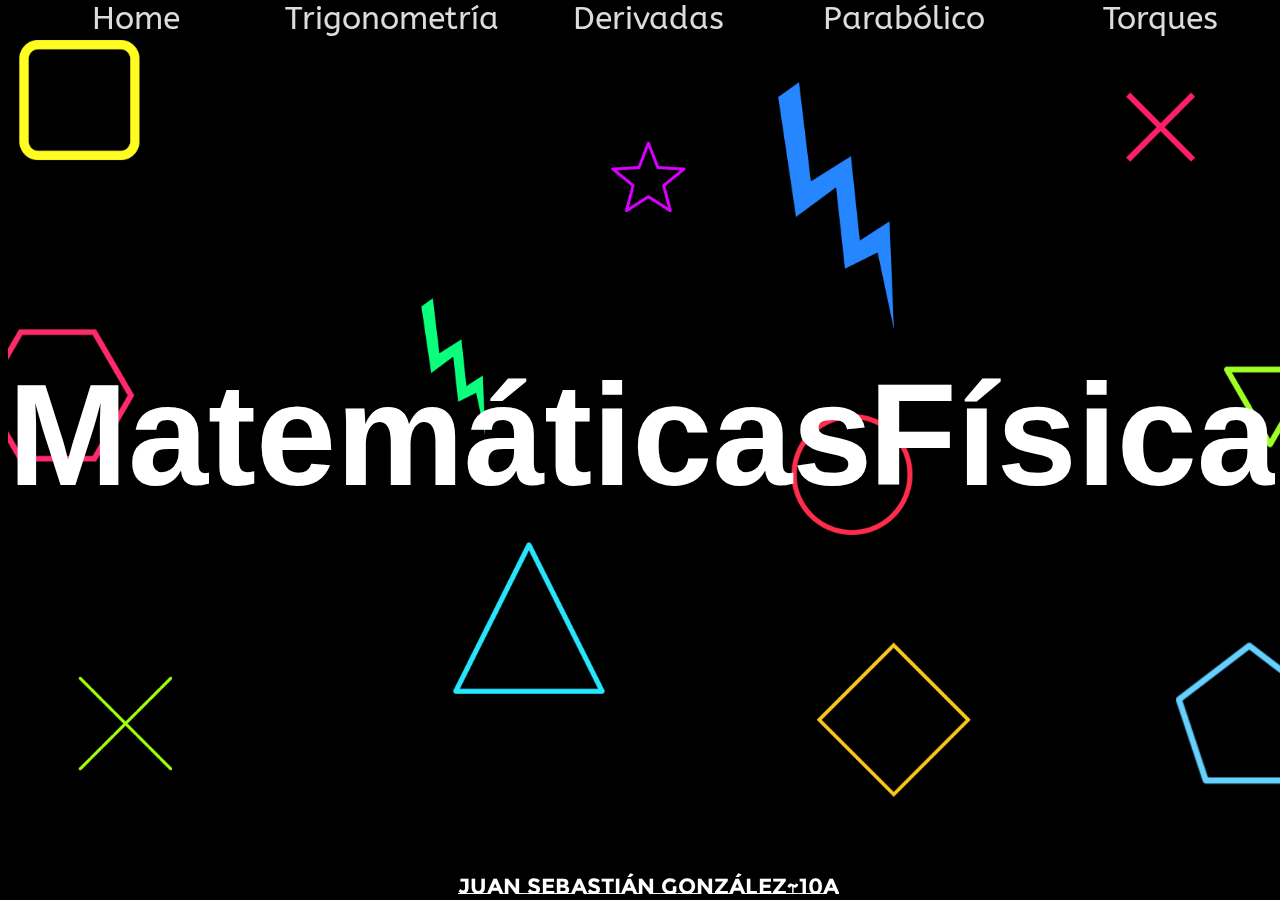
<file: index.html>
<!DOCTYPE html>
<html lang="en">
<head>
    <meta charset="UTF-8" content="width=device-width, initial-scale=1">
    <title>Web Page</title>

    <!-- Fonts -->
    <link rel="preconnect" href="https://fonts.googleapis.com">
    <link rel="preconnect" href="https://fonts.gstatic.com" crossorigin>
        <!-- Montserrat Subrayada -->
    <link href="https://fonts.googleapis.com/css2?family=Montserrat+Subrayada&display=swap" rel="stylesheet">
        <!-- ABeeZee -->
    <link href='https://fonts.googleapis.com/css?family=ABeeZee' rel='stylesheet'>

    <link rel="stylesheet" href="css/style.css">

    <script src="javascript/background.js"></script>
</head>
<body>
    <!-- Navegation bar -->
    <nav style="z-index:1">
        <ul>
            <li><a class="nav-item unselectable" href="index.html">Home</a></li>
            <li><a class="nav-item unselectable" href="trigonometry.html">Trigonometría</a></li>
            <li><a class="nav-item unselectable" href="derivates.html">Derivadas</a></li>
            <li><a class="nav-item unselectable" href="parabolic.html">Parabólico</a></li>
            <li><a class="nav-item unselectable" href="torque.html">Torques</a></li>
        </ul> 
    </nav>

    <!-- Title -->
    <header>
        <h2 data-speed="-2.5" class="layer unselectable">Matemáticas
        </h2>
        <h2 data-speed="2.5" class="layer unselectable">Física
        </h2>
    </header>

    <!-- Background -->
    <section style="z-index: -1;">
        <img src="images/1.png"  data-speed="10" class="layer unselectable">
        <img src="images/2.png"  data-speed="11" class="layer unselectable">
        <img src="images/3.png"  data-speed="2"  class="layer unselectable">
        <img src="images/4.png"  data-speed="6"  class="layer unselectable">
        <img src="images/5.png"  data-speed="9"  class="layer unselectable">
        <img src="images/6.png"  data-speed="8"  class="layer unselectable">
        <img src="images/7.png"  data-speed="4"  class="layer unselectable">
        <img src="images/8.png"  data-speed="-9" class="layer unselectable">
        <img src="images/9.png"  data-speed="6"  class="layer unselectable">
        <img src="images/10.png" data-speed="-7" class="layer unselectable">
        <img src="images/11.png" data-speed="-1" class="layer unselectable">
        <img src="images/12.png" data-speed="5"  class="layer unselectable">
    </section>

    <footer style="z-index: -2;">
        <h2 class="unselectable">Juan Sebastián González~10A</h2>
    </footer>
</body>
</html>
</file>
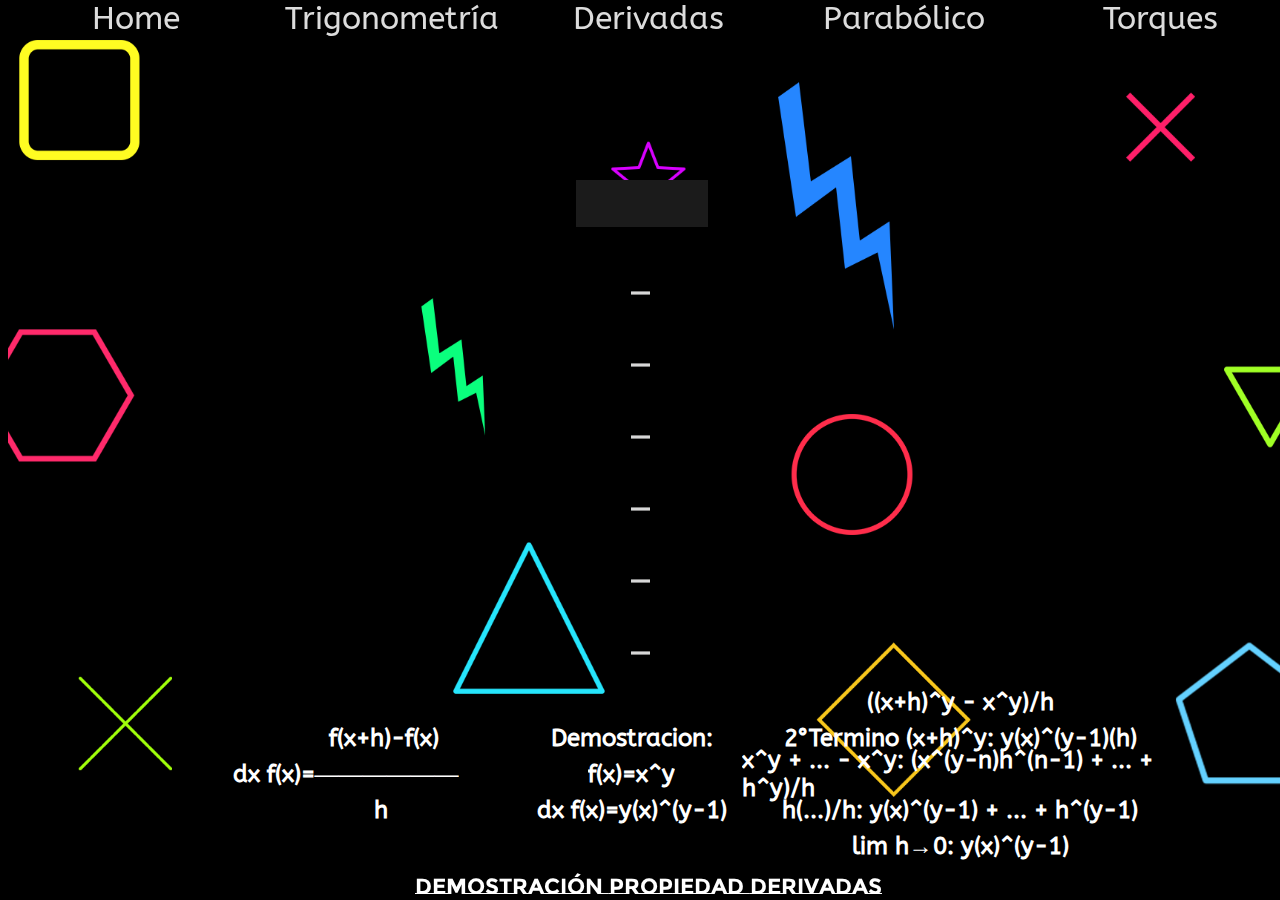
<file: derivates.html>
<!DOCTYPE html>
<html lang="en">
<head>
    <meta charset="UTF-8" content="width=device-width, initial-scale=1">
    <title>Web Page</title>

    <!-- Fonts -->
    <link rel="preconnect" href="https://fonts.googleapis.com">
    <link rel="preconnect" href="https://fonts.gstatic.com" crossorigin>
        <!-- Montserrat Subrayada -->
    <link href="https://fonts.googleapis.com/css2?family=Montserrat+Subrayada&display=swap" rel="stylesheet">
        <!-- ABeeZee -->
    <link href='https://fonts.googleapis.com/css?family=ABeeZee' rel='stylesheet'>

    <link rel="stylesheet" href="css/style.css">
    <link rel="stylesheet" href="css/derivates.css">

    <script src="javascript/background.js"></script>
    <script src="javascript/derivates.js"></script>
</head>
<body>
    <!-- Navegation bar -->
    <nav style="z-index:1">
        <ul>
            <li><a class="nav-item unselectable" href="index.html">Home</a></li>
            <li><a class="nav-item unselectable" href="trigonometry.html">Trigonometría</a></li>
            <li><a class="nav-item unselectable" href="derivates.html">Derivadas</a></li>
            <li><a class="nav-item unselectable" href="parabolic.html">Parabólico</a></li>
            <li><a class="nav-item unselectable" href="torque.html">Torques</a></li>
        </ul> 
    </nav>

    <!-- Background -->
    <section style="z-index: -1;">
        <img src="images/1.png"  data-speed="10" class="layer unselectable">
        <img src="images/2.png"  data-speed="11" class="layer unselectable">
        <img src="images/3.png"  data-speed="2"  class="layer unselectable">
        <img src="images/4.png"  data-speed="6"  class="layer unselectable">
        <img src="images/5.png"  data-speed="9"  class="layer unselectable">
        <img src="images/6.png"  data-speed="8"  class="layer unselectable">
        <img src="images/7.png"  data-speed="4"  class="layer unselectable">
        <img src="images/8.png"  data-speed="-9" class="layer unselectable">
        <img src="images/9.png"  data-speed="6"  class="layer unselectable">
        <img src="images/10.png" data-speed="-7" class="layer unselectable">
        <img src="images/11.png" data-speed="-1" class="layer unselectable">
        <img src="images/12.png" data-speed="5"  class="layer unselectable">
    </section>

    <input style="z-index: 1;" id="input" type="math-num" name="input" onchange="update()">

    <div style="top: 16%;">
        <h3 style="color: #D7D7D7;" id="txt1" class="unselectable">_</h3>
    </div>

    <div style="top: 24%;">
        <h3 style="color: #D7D7D7;" id="txt2" class="unselectable">_</h3>
    </div>

    <div style="top: 32%;">
        <h3 style="color: #D7D7D7;" id="txt3" class="unselectable">_</h3>
    </div>

    <div style="top: 40%;">
        <h3 style="color: #D7D7D7;" id="txt4" class="unselectable">_</h3>
    </div>

    <div style="top: 48%;">
        <h3 style="color: #D7D7D7;" id="txt5" class="unselectable">_</h3>
    </div>

    <div style="top: 56%;">
        <h3 style="color: #D7D7D7;" id="txt6" class="unselectable">_</h3>
    </div>

    <!-- Derivate Formula -->
    <div style="top: 72%; height: 20vh; left: 12%; width: 30%;">
        <h3 style="font-size: 1.5em;" class="unselectable">&nbsp;&nbsp;&nbsp;&nbsp;&nbsp;&nbsp;&nbsp;&nbsp;&nbsp;&nbsp;
            f(x+h)-f(x)
        </h3>
    </div>
    <div style="top: 76%; height: 20vh; left: 12%; width: 30%;">
        <h3 style="font-size: 1.5em;" class="unselectable">dx f(x)=――――――</h3>     
    </div>
    <div style="top: 80%; height: 20vh; left: 12%; width: 30%;">
        <h3 style="font-size: 1.5em;" class="unselectable">&nbsp;&nbsp;&nbsp;&nbsp;&nbsp;&nbsp;&nbsp;&nbsp;&nbsp;&nbsp;h
        </h3>
    </div>

    <!-- Demonstration -->
    <div style="top: 72%; height: 20vh; left: 35%; width: 28.7%;">
        <h3 style="font-size: 1.5em;" class="unselectable">
            Demostracion:
        </h3>
    </div>
    <div style="top: 76%; height: 20vh; left: 35%; width: 28.7%;">
        <h3 style="font-size: 1.5em;" class="unselectable">
            f(x)=x^y
        </h3>     
    </div>
    <div style="top: 80%; height: 20vh; left: 35%; width: 28.7%;">
        <h3 style="font-size: 1.5em;" class="unselectable">
            dx f(x)=y(x)^(y-1)
        </h3>
    </div>

    <!-- Explanation -->
    <div style="top: 68%; height: 20vh; left: 60%; width: 30%;">
        <h3 style="font-size: 1.5em;" class="unselectable">
            ((x+h)^y - x^y)/h
        </h3>
    </div>
    <div style="top: 72%; height: 20vh; left: 60%; width: 30%;">
        <h3 style="font-size: 1.5em;" class="unselectable">
            2°Termino (x+h)^y: y(x)^(y-1)(h)
        </h3>
    </div>
    <div style="top: 76%; height: 20vh; left: 58%; width: 33%;">
        <h3 style="font-size: 1.5em;" class="unselectable">
            x^y + ... - x^y: (x^(y-n)h^(n-1) + ... + h^y)/h
        </h3>     
    </div>
    <div style="top: 80%; height: 20vh; left: 60%; width: 30%;">
        <h3 style="font-size: 1.5em;" class="unselectable">
            h(...)/h: y(x)^(y-1) + ... + h^(y-1)
        </h3>
    </div>
    <div style="top: 89%; height: 10vh; left: 60%; width: 30%;">
        <h3 style="font-size: 1.5em;" class="unselectable">
            lim h→0: y(x)^(y-1)
        </h3>
    </div>

    <footer>
        <h2 class="unselectable">Demostración Propiedad Derivadas</h2>
    </footer>
</body>
</html>
</file>
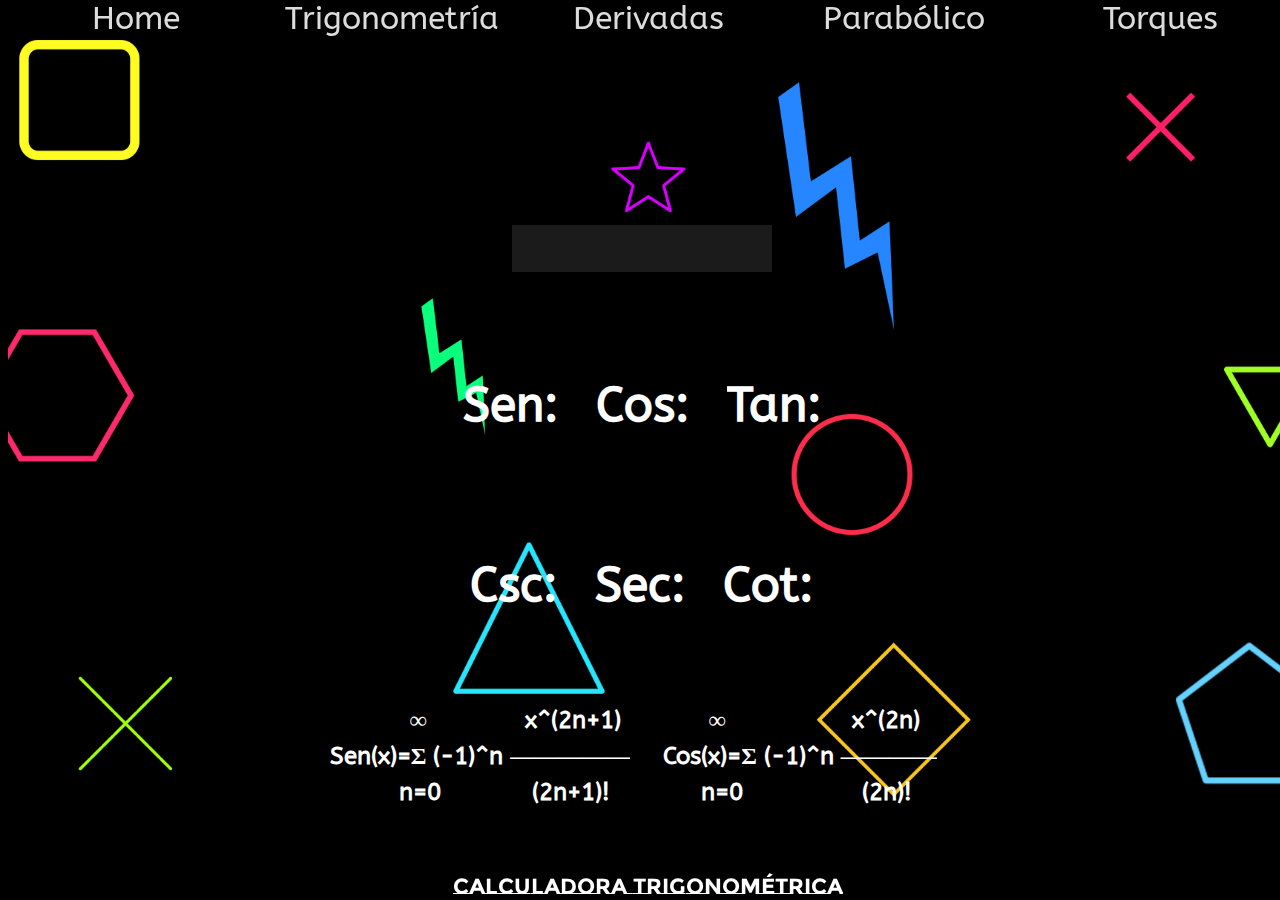
<file: trigonometry.html>
<!DOCTYPE html>
<html lang="en">
<head>
    <meta charset="UTF-8" content="width=device-width, initial-scale=1">
    <title>Web Page</title>

    <!-- Fonts -->
    <link rel="preconnect" href="https://fonts.googleapis.com">
    <link rel="preconnect" href="https://fonts.gstatic.com" crossorigin>
        <!-- Montserrat Subrayada -->
    <link href="https://fonts.googleapis.com/css2?family=Montserrat+Subrayada&display=swap" rel="stylesheet">
        <!-- ABeeZee -->
    <link href='https://fonts.googleapis.com/css?family=ABeeZee' rel='stylesheet'>

    <link rel="stylesheet" href="css/style.css">
    <link rel="stylesheet" href="css/trigonometry.css">

    <script src="javascript/background.js"></script>
    <script src="javascript/trigonometry.js"></script>
</head>
<body>
    <!-- Navegation bar -->
    <nav style="z-index:1">
        <ul>
            <li><a class="nav-item unselectable" href="index.html">Home</a></li>
            <li><a class="nav-item unselectable" href="trigonometry.html">Trigonometría</a></li>
            <li><a class="nav-item unselectable" href="derivates.html">Derivadas</a></li>
            <li><a class="nav-item unselectable" href="parabolic.html">Parabólico</a></li>
            <li><a class="nav-item unselectable" href="torque.html">Torques</a></li>
        </ul> 
    </nav>

    <!-- Background -->
    <section style="z-index: -1;">
        <img src="images/1.png"  data-speed="10" class="layer unselectable">
        <img src="images/2.png"  data-speed="11" class="layer unselectable">
        <img src="images/3.png"  data-speed="2"  class="layer unselectable">
        <img src="images/4.png"  data-speed="6"  class="layer unselectable">
        <img src="images/5.png"  data-speed="9"  class="layer unselectable">
        <img src="images/6.png"  data-speed="8"  class="layer unselectable">
        <img src="images/7.png"  data-speed="4"  class="layer unselectable">
        <img src="images/8.png"  data-speed="-9" class="layer unselectable">
        <img src="images/9.png"  data-speed="6"  class="layer unselectable">
        <img src="images/10.png" data-speed="-7" class="layer unselectable">
        <img src="images/11.png" data-speed="-1" class="layer unselectable">
        <img src="images/12.png" data-speed="5"  class="layer unselectable">
    </section>

    <input style="z-index: 1;" id="input" type="math-num" name="input" onchange="update()">

    <!-- Results -->
    <div style="top: 20%;">
        <h3 style="margin-right: 3%;" id="sen" class="unselectable">Sen:</h3>
        <h3 style="margin-right: 3% margin-left: 3%;" id="cos" class="unselectable">Cos:</h3>
        <h3 style="margin-left: 3%;" id="tan" class="unselectable">Tan:</h3>
    </div>
    <div style="top: 40%;">
        <h3 style="margin-right: 3%;" id="csc" class="unselectable">Csc:</h3>
        <h3 style="margin-right: 3% margin-left: 3%;" id="sec" class="unselectable">Sec:</h3>
        <h3 style="margin-left: 3%" id="cot" class="unselectable">Cot:</h3>
    </div>

    <!-- Sine Series -->
    <div style="top: 70%; height: 20vh; right: 13%;">
        <h3 style="font-size: 1.5em;" class="unselectable">
            &nbsp;&nbsp;&nbsp;&nbsp;&nbsp;&nbsp;&nbsp;&nbsp;&nbsp;
            ∞
            &nbsp;&nbsp;&nbsp;&nbsp;&nbsp;&nbsp;&nbsp;&nbsp;&nbsp;&nbsp;&nbsp;&nbsp;
            x^(2n+1)
        </h3>
    </div>
    <div style="top: 74%; height: 20vh; right: 13%;">
        <h3 style="font-size: 1.5em;" class="unselectable">Sen(x)=Σ (-1)^n ―――――</h3>     
    </div>
    <div style="top: 78%; height: 20vh; right: 13%;">
        <h3 style="font-size: 1.5em;" class="unselectable">
            &nbsp;&nbsp;&nbsp;&nbsp;&nbsp;&nbsp;
            n=0
            &nbsp;&nbsp;&nbsp;&nbsp;&nbsp;&nbsp;&nbsp;&nbsp;&nbsp;&nbsp;&nbsp;
            (2n+1)!
        </h3>
    </div>

    <!-- Cosine Series -->
    <div style="top: 70%; height: 20vh; left: 13%;">
        <h3 style="font-size: 1.5em;" class="unselectable">
            &nbsp;&nbsp;&nbsp;
            ∞
            &nbsp;&nbsp;&nbsp;&nbsp;&nbsp;&nbsp;&nbsp;&nbsp;&nbsp;&nbsp;&nbsp;&nbsp;&nbsp;&nbsp;&nbsp;&nbsp;
            x^(2n)
        </h3>
    </div>
    <div style="top: 74%; height: 20vh; left: 13%;">
        <h3 style="font-size: 1.5em;" class="unselectable">Cos(x)=Σ (-1)^n ――――</h3>     
    </div>
    <div style="top: 78%; height: 20vh; left: 13%;">
        <h3 style="font-size: 1.5em;" class="unselectable">
            &nbsp;
            n=0
            &nbsp;&nbsp;&nbsp;&nbsp;&nbsp;&nbsp;&nbsp;&nbsp;&nbsp;&nbsp;&nbsp;&nbsp;&nbsp;&nbsp;&nbsp;
            (2n)!
        </h3>
    </div>

    <footer>
        <h2 class="unselectable">Calculadora Trigonométrica</h2>
    </footer>
</body>
</html>
</file>
<file: css/style.css>
body{
	background-color: black;
	max-width: 100%;
    overflow-x: hidden;
}

/*Navegation*/

nav{
	position: fixed;
	width: 100%;
	top: 0;
}

nav ul{
	list-style-type: none;
  	overflow: hidden;
  	justify-items: center;
    align-content: center;
  	width: 100%;
  	height: 100%;
  	margin: 0;
  	padding: 0;
}

nav ul li{
	float: left;
	width: 20%;
}

nav ul li a:hover{
	color: white;
	transform: scale(1.15);
	transition: 0.5s;
}

.nav-item{
	color: #DCDCDC	;
	font-family: ABeeZee;
	font-size: 2em;
  	display: block;
  	text-align: center;
  	text-decoration: none;
}

/*Title*/

header{
	position: absolute;
	width: 99%;
	height: 95vh;
	overflow: hidden;
	display: flex;
	justify-content: center;
	align-items: center;
}

header h2{
	position: relative;
	overflow: hidden;
	color: white;
	box-sizing: border-box;
	font-family: 'Poppins', sans-serif;
	margin: 0;
	padding: 0;
	font-size: 9em;
}

/*Background*/

section{
	position: absolute;
	width: 100%;
	height: 95vh;
	overflow: hidden;
	display: flex;
	justify-content: center;
	align-items: center;
}

section img{
	position: absolute;
	top: 0;
	left: 0;
	width: 100%;
	height: 100%;
	object-fit: cover;
}

/*Footer*/

footer{
	position: fixed;
	bottom: 0;
	width: 100%;
	justify-content: center;
	align-items: center;
	overflow: hidden;
	display: flex;
}

footer h2{
	position: relative;
	overflow: hidden;
	color: white;
	font-family: Montserrat Subrayada;
	box-sizing: border-box;
	margin: 0;
	padding: 0;
	font-size: 1.4em;
}

.unselectable {
    -webkit-user-select: none;
    -webkit-touch-callout: none;
    -moz-user-select: none;
    -ms-user-select: none;
    user-select: none;
}
</file>
<file: css/derivates.css>
div{
	position: absolute;
	left: 2.5%;
	width: 95%;
	height: 30vh;
	overflow: hidden;
	display: flex;
	justify-content: center;
	align-items: center;
}

div h3{
	position: relative;
	overflow: hidden;
	box-sizing: border-box;
	font-family: 'ABeeZee';
	color: white;
	margin: 0;
	padding: 0;
	font-size: 2em;
}

input{
	position: fixed;
	height: 5%;
	width: 10%;
	top: 20%;
	left: 45%;
	right: 45%;

	text-align: center;
	background-color: #1B1B1B;
	font-size: 1.3em;
	color: white;
	border: none;
}
</file>
<file: css/trigonometry.css>
div{
	position: absolute;
	width: 99%;
	height: 50vh;
	overflow: hidden;
	display: flex;
	justify-content: center;
	align-items: center;
}

div h3{
	position: relative;
	overflow: hidden;
	box-sizing: border-box;
	font-family: 'ABeeZee';
	color: white;
	margin: 0;
	padding: 0;
	font-size: 3em;
}

input{
	position: fixed;
	height: 5%;
	width: 20%;
	top: 25%;
	left: 40%;
	right: 40%;

	text-align: center;
	background-color: #1B1B1B;
	font-size: 1.3em;
	color: white;
	border: none;
}
</file>
